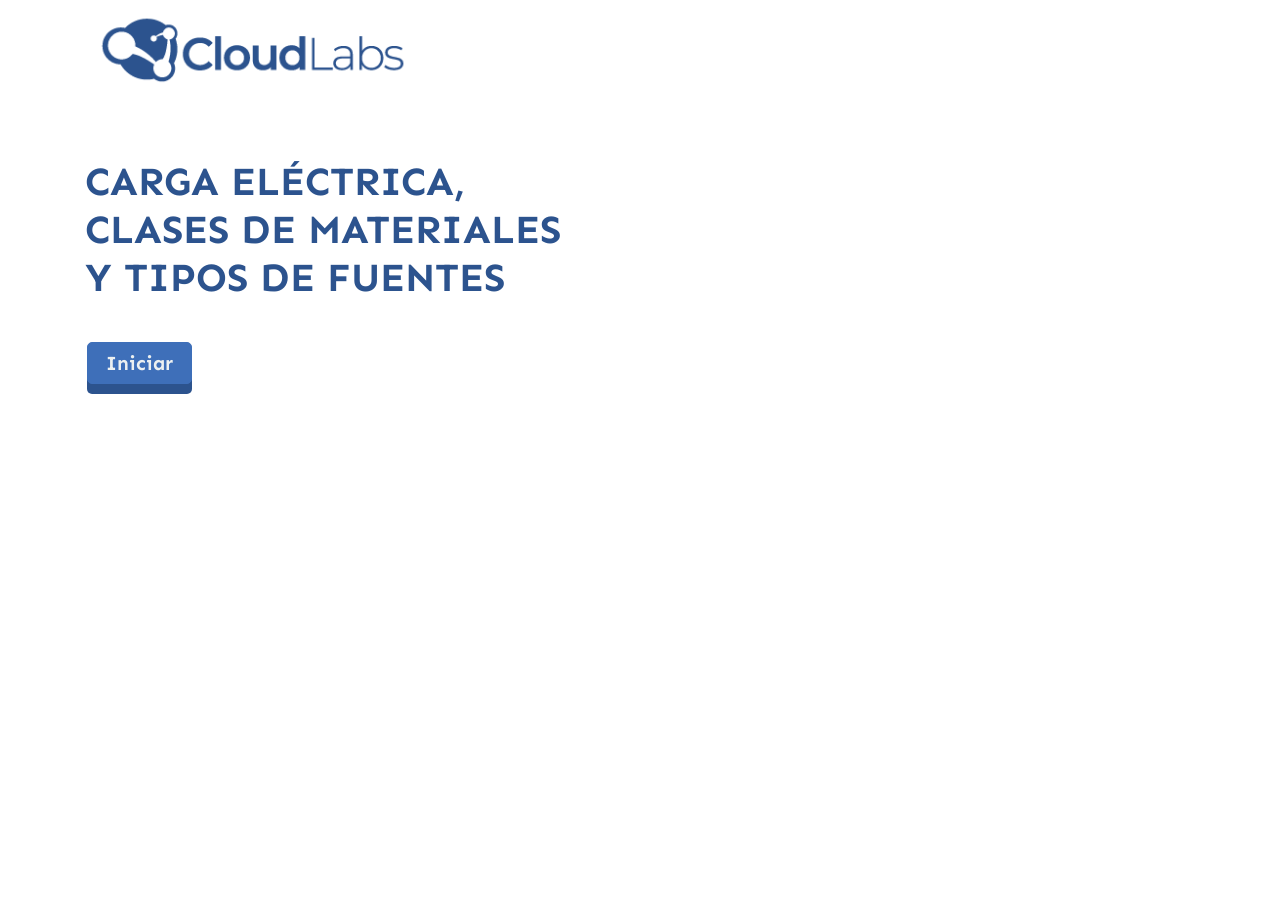
<file: index.html>
<!DOCTYPE html>
<html>

<head>
    <meta charset="utf-8">
    <meta name="viewport" content="width=device-width, initial-scale=1.0">
    <meta http-equiv="X-UA-Compatible" content="IE=edge">

    <title>UND Aprendizaje</title>

    <!-- Bootstrap CSS CDN -->
    <link rel="stylesheet" href="https://stackpath.bootstrapcdn.com/bootstrap/4.1.0/css/bootstrap.min.css" integrity="sha384-9gVQ4dYFwwWSjIDZnLEWnxCjeSWFphJiwGPXr1jddIhOegiu1FwO5qRGvFXOdJZ4" crossorigin="anonymous">
    <!-- Our Custom CSS -->
    <link rel="stylesheet" href="style3.css">
    <!-- Scrollbar Custom CSS -->
</head>

<body>
    <div class="container">
        <div class="row">
            <div class="col-md-12">
                <img src="assets/img/LogoCloudLabs.png" class="logo_portada">
            </div>
        </div>
        <div class="row">
            <div class="col-md-8">
                <h1 class="titulo_portada">CARGA ELÉCTRICA,<br> CLASES DE MATERIALES<br> Y TIPOS DE FUENTES</h1>
                <a href="contenido.html" class="button-3d-azul button-portada"> Iniciar</a>
            </div>
        </div>
    </div>
</body>
</html>
</file>
<file: style3.css>
/*
    DEMO STYLE
*/

@import "https://fonts.googleapis.com/css2?family=Sen:wght@400;700;800&display=swap";
body {
    font-family: 'Sen', sans-serif;
    background: #fff;
    margin: 0;
    height: 100%;
    overflow: hidden;
}

.p_black2{
    color: white;
}

.tamanoPequenoImagen{
    width: 5rem;
}

@font-face {
  font-family: 'Digital';
  src: url('assets/fonts/DS-DIGI.ttf') format('truetype');; /* IE9 Compat Modes */
}

@font-face {
  font-family: 'Stencil';
  src: url('assets/fonts/Stencil.ttf') format('truetype');; /* IE9 Compat Modes */
}

p {
    font-family: 'Sen', sans-serif;
    font-size: 16px;
    font-weight: 300;
    line-height: 18px;
    color: #2c538e;
    margin-bottom: 10px;
}

.negrilla {
    font-weight: 700!important;
}

h3{
    font-size: 20px;

}

h5{
  color: #2c538e;
}

a,
a:hover,
a:focus {
    text-decoration: none;
    transition: all 0.3s;
}

strong, b {
    font-weight: bold;
}

button:focus{
    outline: none !important;
}

.navbar {
    padding: 5px 10px;
    background: #fff;
    border: none;
    border-radius: 0;
    margin-bottom: 12px;
    box-shadow: 1px 1px 3px rgba(0, 0, 0, 0.1);
}

.navbar-btn {
    box-shadow: none;
    outline: none !important;
    border: none;
}

.line {
    width: 100%;
    height: 1px;
    border-bottom: 1px dashed #ddd;
    margin: 40px 0;
}

#smartwizard2 .tab-content{
    overflow: visible;
}

.modal-content {
    border-radius: 1.7rem;
}

.mod-close {
    color: gray;
}

.btn-generador {
    border-color: #17a2b8 !important;
    background-color: #17a2b8 !important;
    width: 100% !important;
}

.btn-generador:hover {
    background-color: #ffc107 !important;
    border-color: #ffc107 !important;
    color: black !important;
}

.btn-purple {
    border-color: #6610f2 !important;
    background-color: #6610f2 !important;
    font-weight: bold;
}

.btn-purple:hover {
    border-color: #b48ef1 !important;
    background-color: #b48ef1 !important;
    color: white;
}

.btn-primary2 {
    color: #fff;
    background-color: #2c538e;
    border-color: #2c538e
}

.btn-primary2:hover {
    color: #fff;
    background-color: #b9d5ff;
    border-color: #b9d5ff
}

.btn-primary2.focus,
.btn-primary2:focus {
    box-shadow: 0 0 0 .2rem rgba(0, 123, 255, .5)
}

/* ---------------------------------------------------
    SIDEBAR STYLE
----------------------------------------------------- */

#sidebar {
    width: 250px;
    position: fixed;
    top: 0;
    left: -250px;
    height: 100vh;
    z-index: 999;
    background: #2C538E;
    color: #fff;
    transition: all 0.3s;
    overflow-y: scroll;
    box-shadow: 3px 3px 3px rgba(0, 0, 0, 0.2);
}

#sidebar.active {
    left: 0;
}

#dismiss {
    width: 35px;
    height: 35px;
    line-height: 35px;
    text-align: center;
    background: #2C538E;
    position: absolute;
    top: 0px;
    right: 0px;
    cursor: pointer;
    -webkit-transition: all 0.3s;
    -o-transition: all 0.3s;
    transition: all 0.3s;
}

#dismiss:hover {
    background: #fff;
    color: #7386D5;
}

.overlay {
    display: none;
    position: fixed;
    width: 100vw;
    height: 100vh;
    background: rgba(0, 0, 0, 0.7);
    z-index: 998;
    opacity: 0;
    transition: all 0.5s ease-in-out;
}
.overlay.active {
    display: block;
    opacity: 1;
}

#sidebar .sidebar-header {
    padding: 20px;
    background: #2C538E;
}

.sidebar-header img{
    margin-top: 20px;
}

#sidebar ul.components {
    padding: 20px 0;
    border-bottom: 1px solid #47748b;
}

#sidebar ul p {
    color: #fff;
    padding: 10px;
}

#sidebar ul li a {
    padding: 10px;
    font-size: 14px;
    display: block;
}

#sidebar ul li a:hover {
    color: #7386D5;
    background: #fff;
}

#sidebar ul li.active>a,
a[aria-expanded="true"] {
    color: #fff;
}

a[data-toggle="collapse"] {
    position: relative;
}
/*
.dropdown-toggle::after {
    display: block;
    position: absolute;
    top: 50%;
    right: 20px;
    transform: translateY(-50%);
}*/
/*
ul ul a {
    font-size: 0.9em !important;
    padding-left: 30px !important;
    background: #2da6ba;
}*/

ul.CTAs {
    padding: 20px;
}

ul.CTAs a {
    text-align: center;
    font-size: 0.9em !important;
    display: block;
    border-radius: 5px;
    margin-bottom: 5px;
}

a.download {
    background: #fff;
    color: #7386D5;
}

a.article,
a.article:hover {
    background: #6d7fcc !important;
    color: #fff !important;
}

.icons-menu{
    background: #f8f9fa;
    padding: 5px;
    border-radius: 35px;
}
.icons-menu span{
    font-size: 30px;
    color: #fff;
}

.footer-bottom{
    background: #fff;
    border: none;
    border-radius: 0;
    position: fixed;
    width: 97%;
    margin: 20px 20px 5px 20px;
    bottom: 0;
    -webkit-box-shadow: 0px 0px 15px 0px rgba(0, 0, 0, 0.2);
    box-shadow: 0px 0px 15px 0px rgba(0, 0, 0, 0.2);

}
.footer-content{
    margin: 10px;
}

.sw .toolbar{
    padding: 0 !important;
}
#smartwizard .barra-progreso{
    display: none;
}

.btn-cloud {
    color: #2c538e;
    background-color: #fff;
    border-color: #fff;
}
.controls-slide span{
    font-size: 25px;
}

.logo_cl{
   width: 20%;
}
/* ---------------------------------------------------
    CONTENT STYLE
----------------------------------------------------- */

#content {
    width: 100%;
    padding: 5px 20px;
    min-height: 100vh;
    transition: all 0.3s;
    position: absolute;
    top: 0;
    right: 0;
}

.imagen100{
    width: 100%;
}

.tituloReconocimiento{
    font-size: 1.2rem;
    font-weight: bold;
    color: black;
}

.imagenprofe{
    width: 70%;
    height: 90%;
}

.titulo-unidad{
    text-align: center;
    background: #2c538e;
    color: #fff;
    padding: 12px;
    border-radius: 30px;
    margin: 14px;
}

.titulo_amarillo{
    text-align: justify;
    background: #ffc107;
    color: #2c538e;
    padding: 12px;
    border-radius: 15px;
    margin: 14px;
}

.titulo_amarillo_hover{
    text-align: justify;
    background: #ffc107;
    color: #2c538e;
    padding: 12px;
    border-radius: 15px;
    margin: 14px;
}

.titulo_amarillo_hover:hover {
    text-align: justify;
    background: #ffc107;
    color: white;
    padding: 12px;
    border-radius: 15px;
    margin: 14px;
    cursor: pointer;
}

.titulo_azul{
    text-align: justify;
    background: #2c538e;
    color: #fff;
    padding: 12px;
    border-radius: 15px;
    margin: 14px;
}

.caja-color-y-claro{
    background-color: #ffeebc;
    border-radius: 30px;
    padding: 18px;
}

.caja-color-y{
    background-color: #ffc107;
    border-radius: 30px;
    padding: 18px;
}

.caja-color-blue-claro{
    background-color: #b9d5ff;
    border-radius: 30px;
    padding: 18px;
}

.caja-color-blue-oscuro{
    background-color: rgb(20 54 93);
    border-radius: 30px;
    padding: 18px;
}

.caja-color-blue-rey{
    background-color: #3f6fb7;
    border-radius: 30px;
    padding: 18px;
}

.caja-texto{
    border: 3px solid #2c538e;
    border-radius: 15px;
    padding: 15px 15px;
    margin: 10px 0px;
}
.caja-texto-y{
    border: 4px solid #ffc107;
    border-radius: 30px;
    padding: 20px;
    margin: 0px 0px;
}

.caja-texto-y::before{
    border: 4px solid navy;    
}

.caja-texto-n{
    border: 4px solid #ff5200;
    border-radius: 30px;
    padding: 18px;
}
.caja-texto-b{
    background: #2c538e;
    border-radius: 10px;
    margin: 14px;
    padding: 8px 20px;
    color: #fff;
}

.caja-texto-borde-b{
    border: 4px solid #2c538e !important;
    border-radius: 10px;
    padding: 10px;
}

.doble-borde-y{
    border: 4px solid #ffc107;
    border-radius: 30px;
    padding: 30px 40px;
    border-style: dashed;
}

.doble-borde-y:before{
    content: "";
    display: block;
    position: absolute;
    top: 20px;
    bottom: 20px;
    left: 30px;
    right: 30px;
    border: solid 4px #ffc107;
    border-radius: 30px;
}

.doble-borde-b{
    border: 4px solid #2c538e;
    border-radius: 30px;
    padding: 30px 40px;
    border-style: dashed;
}

.doble-borde-b:before{
    content: "";
    display: block;
    position: absolute;
    top: 20px;
    bottom: 20px;
    left: 30px;
    right: 30px;
    border: solid 4px #2c538e;
    border-radius: 30px;
}

.caja-texto-b p{
    color: #fff;
}

.caja-texto-n span{
    color: #ff5200;
}

.p_naranja{
  color: #ff5200;
}

.nav-pills .nav-link.active, .nav-pills .show>.nav-link {
    color: #fff;
    background-color: #2c538e;
}
.nav-pills .nav-link{
    color: #2c538e;
    background-color: #ffc107;
    margin-right: 14px;
}

.link-image{
    border: 1px solid #2c538e;
    padding: 8px;
    margin: 8px;
    border-radius: 10px;
}
.link-image2{
    background:  #2c538e;
    padding: 8px;
    margin: 8px;
    border-radius: 10px;
    color: #fff !important;
}

.link-image img{
    width: 80px; 
}
.link-image2 img{
    width: 80px; 
}
.link-image .img-show {
    display: none;
}
.link-image:hover .img-show {
    display: inline;
}
.link-image:hover .img-none {
    display: none;
}

.link-image2:hover{
    color: #fff !important;
}

.nav-pills .link-image.active, .nav-pills .show>.link-image {
    color: #fff;
    background-color: #2c538e;
}
.nav-pills .link-image.active, .nav-pills .show>.img-none {
    display: none;
}
.nav-pills .link-image.active, .nav-pills .show>.img-show {
    display: inline;
}

.space25{
    margin-top: 25px;
}

.tituloh4{
    background: #2c538e;
    width: fit-content;
    padding: 8px 45px;
    color: #fff;
    border-radius: 10px;
}

.etiqueta{
    background: hsl(49, 84%, 78%);
    width: fit-content;
    padding: 8px 45px;
    color: black;
    border-radius: 10px;
    margin-top: auto;
}
.tituloh4_center{
    background: #2c538e;
    width: fit-content;
    padding:5px;
    color: #fff;
    border-radius: 10px;
    margin-left: auto;
    margin-right: auto;
}

.dialogo-style{
    position: relative;
    padding: 8px;
    margin: 1em 0 2em;
    border: 5px solid #ffc107;
    color: #333;
    -webkit-border-radius: 10px;
    -moz-border-radius: 10px;
    border-radius: 10px;
    background: #ffd75d;
}

.dialogo-style-right {
    position: relative;
    padding: 8px;
    margin: 1em 0 2em;
    border: 5px solid #2c538e;
    color: #fff;
    -webkit-border-radius: 10px;
    -moz-border-radius: 10px;
    border-radius: 10px;
    background: #3e6fb9;
}

.dialogo-style:before {
    content: "";
    position: absolute;
    bottom: -20px;
    left: 40px;
    border-width: 20px 20px 0;
    border-style: solid;
    border-color: #ffc107 transparent;
    display: block;
    width: 0;
}

.dialogo-style:after {
    content: "";
    position: absolute;
    bottom: -13px;
    left: 47px;
    border-width: 13px 13px 0;
    border-style: solid;
    border-color: #ffd75d transparent;
    display: block;
    width: 0;
}

.dialogo-style-right:before {
    content: "";
    position: absolute;
    bottom: -20px;
    right: 40px;
    border-width: 20px 20px 0;
    border-style: solid;
    border-color: #2c538e transparent;
    display: block;
    width: 0;
}

.dialogo-style-right:after {
    content: "";
    position: absolute;
    bottom: -13px;
    right: 47px;
    border-width: 13px 13px 0;
    border-style: solid;
    border-color: #3e6fb9 transparent;
    display: block;
    width: 0;
}

.display-none{
    display: none;
}


@media only screen and (max-width: 500px) and (min-width: 341px) {  
    .mobileDontShow {
        display: none !important;
    }

    .img20, .img30, .img40, .img50, .img60, .img70, .img80, .img90{
        width: 100% !important;
    }

    #unidad2_2-5 .row{
        display: none !important;
    }

    #unidad2_2-5 #mensajeSopaLetras {
        display: block !important;
    }

    .doble-borde-b, .doble-borde-y{
        height: auto !important;
    }
    .btn{
        white-space: inherit;
    }

    .divcontenido{
        height: auto !important;
        min-height: auto !important;
    }


    .control-direccion{
        position: initial !important;
        right: 30px;
        bottom: auto !important;
    } 

    .altosFijos{
        height: auto !important;
        padding-bottom: 50px !important;
    }
}

.display-none{
    display: none;
}

.imagen-doble-borde{
    position: absolute; 
    bottom: -45px; 
}

.control-direccion-doble-borde{
    position: absolute;
    bottom: 30px;
    right: 30px;
}    
#tiempoSL {
    font-size: 16px;
    background-color: #999;
    color: #fff;
    text-align: center;
    padding: 4px;
    margin: 0px 0px 6px 0px;
}

/*menu footer */

.imagen-doble-borde{
    position: absolute; 
    bottom: -45px; 
}

.control-direccion-doble-borde{
    position: absolute;
    bottom: 30px;
    right: 30px;
}    


/*menu footer */


#colorNav > ul{
    width: 450px; /* Increase when adding more menu items */
    margin:0 auto;
}

#colorNav > ul > li{ /* will style only the top level li */
    list-style: none;
    /*box-shadow: 0 0 10px rgba(100, 100, 100, 0.2) inset,1px 1px 1px #CCC;*/
    display: inline-block;
    line-height: 1;
    margin: 1px;
    border-radius: 3px;
    position:relative;
}

#colorNav > ul > li > a{
    color:inherit;
    text-decoration:none !important;
    font-size:24px;
}

#colorNav > ul > li > a > img{
    width: 65px;
}

#colorNav li ul{
    position:absolute;
    list-style:none;
    text-align:center;
    width: 240px;
    left: 30%;
    margin-left: -124px;
    bottom: 43px;
    font-size: 12px; 
    /* This is important for the show/hide CSS animation */
    max-height:0px;
    overflow:hidden;
    z-index: 1200;
    
    -webkit-transition:max-height 0.4s linear;
    -moz-transition:max-height 0.4s linear;
    transition:max-height 0.4s linear;
}

#colorNav li ul li{
    background-color:#313131;
}

#colorNav li ul li a{
    padding:12px;
    color:#fff !important;
    text-decoration:none !important;
    display:block;
}

#colorNav li ul li:nth-child(odd){ /* zebra stripes */
    background-color:#363636;
}

#colorNav li ul li:hover{
    background-color:#444;
}

#colorNav li ul li:first-child{
    border-radius:3px 3px 0 0;
    margin-top:25px;
    position:relative;
}
#colorNav li ul li:last-child{
    margin-bottom:10px;
    position:relative;
}

#colorNav li ul li:last-child:before{ /* the pointer tip */
    content:'';
    position:absolute;
    width:1px;
    height:1px;
    border:5px solid transparent;
    border-top-color:#313131;
    left:50%;
    bottom:-10px;
    margin-left:-5px;
}

#colorNav li ul li:last-child{
    border-bottom-left-radius:3px;
    border-bottom-right-radius:3px;
}


/* This will trigger the CSS */
/* transition animation on hover */

#colorNav li:hover ul{
    max-height: fit-content;
}

/* This will trigger the CSS */
/* transition animation on hover */

#colorNav li:hover ul{
    max-height: fit-content;
}

.justificado {
    text-align: justify;
    vertical-align:justify;
}

.p_black {
    color: black !important;
}
.p_white {
    color: white !important;
}
.p_blue {
    color: #2c538e !important;
}
.p_blueClaro {
    color: #0981f1 !important;

}
.p_padding2 {
    padding-left: 2%;
    padding-right: 2%;
}

.p_padding5 {
    padding-left: 5%;
    padding-right: 5%;
}

.p_padding10 {
    padding-left: 10%;
    padding-right: 10%;
}

.p_margin2 {
    margin-left: 2%;
    margin-right: 2%;
}

.p_margin5 {
    margin-left: 5%;
    margin-right: 5%;
}

.p_margin10 {
    margin-left: 10%;
    margin-right: 10%;
}
ul.lineas {
    word-break: break-all;
}
.lineas {
    word-break: break-all;
}


/*----------------------------
    Color Themes
-----------------------------*/


#colorNav li.green{
    /* This is the color of the menu item */
    background-color:#00c08b;
    
    /* This is the color of the icon */
    color:#127a5d;
}

#colorNav li.red{       background-color:#ea5080;color:#aa2a52;}
#colorNav li.blue{      background-color: #3e6fb9;color: #1a3255;}
#colorNav li.yellow{    background-color:#94918b;color:#ab8426;}
#colorNav li.purple{    background-color:#df6dc2;color:#9f3c85;}



.linea-titulo p{
    color: #000;
}


.linea-titulo img{
    margin: -60px 0px 0px -10px;
}

#circuito-electronico7{
    background-image: url(assets/img/circuito-mapeado.png);
    background-size: contain;
    margin-right: auto;
    margin-left: auto;
    display: block;
}

.img340{
    width: 340px;
}

.p20{
    font-size: 20px;
}

.divrowbombillo{
    background: #3e6fb9;
    border-radius: 20px;
    margin: 10px;
}

.divrowbombillo p{
    color: #fff;
    font-size: 13px;
}

.divrowbombillo img{
    background: #fafafa;
    border-radius: 50%;
    padding: 27px;
    width: 70%;
}

#plano-electronico16{
    background-image: url(assets/img/circuitos-mapa.png);
    background-size: contain;
    margin-right: auto;
    margin-left: auto;
    display: block;
}

.canvas-container{
    display: block;
    margin-left: auto;
    margin-right: auto;
}

.size14{
    font-size: 14px;
}

.borde_yell{
    border-right: 2px solid #ffc107;
}




/*tabs personalizados*/

.tablinks.active:focus{
    outline: none;
}

#wrapper {
   display: flex;
   justify-content: center;
   align-items: center;
   width: 100%;
   margin-top: 10px;
}
.transparente{
    background-color: transparent;
}
.blanco{
    background-color: #fff;
}

/* Tabs menu */

.tabs {
   margin: 0;
   display: flex;
   justify-content: space-between;
   align-items: center;
   height: 50px;
   border-radius: 2px 2px 0px 0px;

   @media screen and (max-width: 512px) {
      height: 40px;
   }
}

/* Tab Links */

.tablinks {
   background: transparent;
   background-image: linear-gradient(90deg, transparent 70%, rgba(255, 255, 255, 0.2) 100%);
   border: none;
   outline: none;
   cursor: pointer;
   width: 33.3%; /*change depending on the number of tabs*/
   height: 50px;
   position: relative;
   display: flex;
   justify-content: center;
   align-items: center;
   font-size: 16px;
   overflow: hidden;
   transition: 0.3s ease;

   @media screen and (max-width: 512px) {
      height: 40px;
      font-size: 12px;
   }
}

.tablinks:before /* Gradient */ {
   background-image: linear-gradient(135deg, #007bff 0%, #2c538e 100%);
   content: "";
   width: 100%;
   height: 0px;
   position: absolute;
   top: 0;
   left: 0;
   transition: 0.3s ease-in-out;
   z-index: 2;
}


/*tab buttons hover*/

.tablinks:hover::before {
   height: 100%;
   z-index: 2;
   bottom: 0;
   
   @media screen and (max-width: 512px) {
      height: 0;
   }
}


/* Tab active */

.tablinks.active {
   background-color: white;
   z-index: 0;
   border-right: 0px;
   border-left: 0px;
   height: 90px;
   bottom: 0px;
   overflow: hidden;
   
   @media screen and (max-width: 512px) {
      height: 60px;
   }
}

.tablinks.active:before /* Gradient */ {
   content: "";
   width: 100%;
   height: 5px;
   top: 0;
   left: 0;
}

/* Tabs text */

.tablinks.active p,
.tablinks.active:hover p {
   opacity: 1;
   background: -webkit-linear-gradient(135deg, #007bff 0%, #2c538e 100%);
   -webkit-background-clip: text;
   -webkit-text-fill-color: transparent;
}

.tablinks p {
   opacity: 0.6;
   display: flex;
   align-items: center;
   justify-content: center;
   z-index: 2;
   transition: 0.5s ease;
   padding: 0;
   margin: 0;
   color: #686868;
   backface-visibility: hidden;
   font-weight: 400;
}

.tablinks:hover p {
   color: white;
   opacity: 1;
   
   @media screen and (max-width: 512px) {
      color: #686868;
      opacity: 0.6;
   }
}


/* Tabs text bigger */

.tablinks p:before {
   content: attr(data-title);
   position: absolute;
   height: auto;
   width: auto;
   color: white;
   display: flex;
   align-items: center;
   justify-content: center;
   opacity: 0.1;
   font-size: 40px;
   transition: 1s ease-out;
   z-index: -1;
   font-weight: 600;
   top: 110%;
   
   @media screen and (max-width: 512px) {
      display: none;
   }
}

.tablinks:hover p:before {
   opacity: 0.1;
   font-size: 40px;
   top: -80%;
}

.content{
    width: 100%;
}


/* tab content */

.wrapper_tabcontent {
   background-color: white;
   margin-top: 0px;
   z-index: -3;
   position: relative;
   opacity: 1;
   padding: 40px 60px;
   overflow: hidden;
   transition: all 1s ease;
   top: 0;
}

.tabcontent {
   display: none;
   min-height: 180px;
   
}

@keyframes tabEffect {
   from {
      top: -40px;
   }
   to {
      top: 0px;
   }
}

.tabcontent.active {

   transition: all 1s ease;
   display: block;
}

/* Tab content line */
.wrapper_tabcontent:after {
   content: "";
   height: 5px;
   width: 100%;
   position: absolute;
   background-image: linear-gradient(135deg, #667eea 0%, #764ba2 100%);
   left: 0;
   bottom: 0;
   z-index: -2;
   transition: all 1s ease;
}

/* Title */
.tabcontent h3 {
   font-size: 40px;
   top: 75px;
   transform: rotate(90deg);
   position: absolute;
   left: -90px;
   opacity: 0.1;
   width: 200px;
   height: 60px;
   background: -webkit-linear-gradient(135deg, #667eea 0%, #764ba2 100%);
   -webkit-background-clip: text;
   -webkit-text-fill-color: transparent;
   padding: 0;
   animation: city 1s ease;

   @media screen and (max-width: 512px) {
      top: 65px;
   }
}

@keyframes city {
   from {
      left: -150px;
   }
   to {
      left: -90px;
   }
}

/* Text*/
.tabcontent p {
   color: #686868;
   margin: 0;
   padding: 0;
   line-height: 28px;
   font-weight: 100;
   transition: all 1s ease;
   animation: fadeEffect 0.6s ease;
   width: 100%;
   font-size: 16px;

   @media screen and (max-width: 512px) {
      font-size: 14px;
      line-height: 26px;
   }
}

@keyframes fadeEffect {
   from {
      opacity: 0;
      margin-left: 30px;
   }
   to {
      opacity: 1;
      margin-left: 0;
   }
}

.prevIconCarousel{
    background-color: #2c538e !important;
    border-radius: 30px !important;
    color: white !important;
    width: 40px !important;
    height: 40px !important;
    margin-left: -16px !important;
}


.nextIconCarousel{
    background-color: #2c538e !important;
    border-radius: 30px !important;
    color: white !important;
    width: 40px !important;
    height: 40px !important;
    margin-right: -16px !important;
}
.controlsCarousel{
    bottom: 50px !important;
    position: initial !important;
}

.controls-slide span{
    font-size: 25px;
}
.control-direccion-doble-borde{
    position: absolute;
    right: 30px;
    bottom: auto !important;
}    
.control-direccion{
    position: initial !important;
    right: 30px;
    bottom: auto !important;
} 

.carrusel-flip{  
    width: 400px;
    margin: auto;
    position: relative;
    padding: 20px;
    box-sizing: border-box;
    color: #FFF;
    background: #FFF;
    background-clip: padding-box;
    border: solid 8px transparent;
    border-radius: 1em;
    background-position: center;
    background-size: auto;
}
.carrusel-flip h5{
    color: #000;
    text-align: center;
    font-weight: bold;
}

.carrusel-flip:before{
    content: '';
    position: absolute;
    top: 0;
    right: 0;
    bottom: 0;
    left: 0;
    z-index: -1;
    margin: -8px;
    border-radius: inherit;
    background: linear-gradient(to right, #3acfd5, #3a4ed5);
}

.carousel-control-next, .carousel-control-prev {   
    width: 5%;   
}

.carousel-control-next-icon2, .carousel-control-prev-icon2 {
    display: inline-block;
    width: 30px;
    height: 30px;   
    background-size: 100% 100%;
    background-image:url(assets/img_3/triangulo.png);
}

.carousel-control-next-icon2{    
    background-image:url(assets/img_3/next2.png);
}
.carousel-control-prev-icon2{    
    background-image:url(assets/img_3/prev2.png);
}
.quiz-container{
    height: 500px;
    margin: 0 !important;
    padding: 0 !important;
}

.imagenquiz{
    width: 150px;
    margin: auto auto;
    display: block;
}


.answers a {
    background: #dee2e6 !important;
    margin-bottom: 2px !important;
    padding: 3px 12px !important;
}

.answers a.correct {
    background: #090 !important;
}
.answers a.incorrect {
    background: #c00 !important;
}

#quiz-controls{
    background: #3e6fb9 !important;
}

#quiz-controls p{
    color: #fff;
}


.quiz-results-state #quiz-buttons a {
    margin:20px;
}

.wheeldiv{
    background: #3e6fb9;
    color: #fff;
    width: 200px;
    padding: 50px 26px;
    border-radius: 100px;
    height: 200px;
    margin: auto auto;
    margin-top: -100px;
    text-align: center;
}
.wheeldiv p{
    color: #fff;
}
.wheeldiv span{
    font-size: 3em;
    margin-bottom: 5px;
}

.sw-theme-arrows>.nav .nav-link {
    padding-left: 0px !important;
}

.textsl25{
    font-size: 18px;
    font-stretch: 20px;
    line-height: 25px;
}

.textsl25 span{
    font-size: 30px;
    font-weight: bold;
}

.img20{
    width: 20%;
    margin: auto auto;
    display: block;
}
.img30{
    width: 30%;
}
.img40{
    width: 40%;
    margin: auto auto;
    display: block;
}
.img50{
    width: 50%;
    margin: auto auto;
    display: block;
}
.img60{
    width: 60%;
    margin: auto auto;
    display: block;
}
.img70{
    width: 70%;
    margin: auto auto;
    display: block;
}
.img80{
    width: 80%;
    margin: auto auto;
    display: block;
}
.img90{
    width: 90%;
    margin: auto auto;
    display: block;
}

/*ahorcado*/

#image7, #image6,#image5, #image4, #image3,
#image2, #image1, #image0 {
    opacity: 0;
    transition: opacity .3s ease;
}

picture {
    position: relative;
}

picture img {
    position: absolute;
    top: 14px;
    right: -284px;
    width: 300px;
    height: 321px;
}

.fade-in-juego{
  opacity: 1 !important;
}
.letra{
    margin: 2px;
    width: 50px;
    font-family: 'Digital';
    font-size: 24px;
}

#acierto {
    text-align: center;
   min-height: 24px;
   transform: scale(0);
}
.acierto {
  animation: zoomInOut 1s ease;
}
.rojo {
  color: red;
}
.verde {
  color: green;
}

.zoom-in {
  transform: scale(1) !important;
}

@keyframes zoomInOut {
  0% { transform: scale(0); }
  50% { transform: scale(1); }
  70% { transform: scale(1); }
  100% { transform: scale(0); }
}

.pregunta-ah{
    background: #2c538e;
    color: #fff;
    padding: 5px;
    border-radius: 20px;
    font-size: 13px;
}

.encuadre {
    border: 2px dashed #5cb85c;
    padding: 3px 2px 2px 6px;
}

#msg-final {
  text-align: center;
  color: #ccc;
  transition: all .5s ease;
  transform: scale(0);
  min-height: 50px;
  margin-bottom: 0;
}

.respuesta-div{
    margin: 10px 0px;
    padding: 12px 20px;
    background: #ffc107;
    border-radius: 20px;
}

.respuesta-div span{
    font-weight: 900;
    font-size: 18px;
}
/*boton 3d*/

.button-tab {
  position:relative;
  display:inline-block;
  color: black;
  text-decoration:none;
  border-radius:5px;
  border:solid 1px #807b73;
  background:#ffc107;
  text-align:center;
  padding:5px 18px 5px;
  margin: 10px 2px;
}

.button-tab:hover{
    color:#ecf0f1;
    cursor: pointer;
}

.button-tab:active{
    position:relative;
    background-color: #2C538E;
    color:#ecf0f1;
    top:4px;
}


/*boton 3d*/

.button-3d {
  position:relative;
  display:inline-block;
  color:#ecf0f1;
  text-decoration:none;
  border-radius:5px;
  border:solid 1px #f39c12;
  background:#e67e22;
  text-align:center;
  padding:5px 18px 5px;
  margin: 10px 2px;
  
  -webkit-transition: all 0.1s;
    -moz-transition: all 0.1s;
    transition: all 0.1s;
    
  -webkit-box-shadow: 0px 6px 0px #d35400;
  -moz-box-shadow: 0px 6px 0px #d35400;
  box-shadow: 0px 10px 0px #d35400;
}

.button-3d:hover{
    color:#ecf0f1;
    cursor: pointer;
}

.button-3d:active{
    -webkit-box-shadow: 0px 2px 0px #d35400;
    -moz-box-shadow: 0px 2px 0px #d35400;
    box-shadow: 0px 2px 0px #d35400;
    position:relative;
    top:4px;
}

.button-3d-azul {
  position:relative;
  display:inline-block;
  color:#ecf0f1;
  text-decoration:none;
  border-radius:5px;
  border:solid 1px #3e6fb9;
  background:#3e6fb9;
  text-align:center;
  padding:5px 18px 5px;
  margin: 10px 2px;
  
  -webkit-transition: all 0.1s;
    -moz-transition: all 0.1s;
    transition: all 0.1s;
    
  -webkit-box-shadow: 0px 10px 0px #2c538e;
  -moz-box-shadow: 0px 10px 0px #2c538e;
  box-shadow: 0px 10px 0px #2c538e;
}

.button-3d-azul:hover{
    color:#ecf0f1;
    cursor: pointer;
}

.button-3d-azul:active{
    -webkit-box-shadow: 0px 2px 0px #2c538e;
    -moz-box-shadow: 0px 2px 0px #2c538e;
    box-shadow: 0px 2px 0px #2c538e;
    position:relative;
    top:4px;
}

.div28 span{
    font-weight: 900;
    font-size: 60px;
    color:#fff;
}

.div28 p{
    color: #000;
    font-weight: 700;
}

.yellow1{
    background: #ffdd78;
}
.yellow2{
    background: #f1c645;    
}
.yellow3{
    background: #ffbf00;
    height: 10px;    
}

.tarjeta{
    height: auto;
    margin: auto;
    position: relative;
    padding: 20px;
    box-sizing: border-box;
    color: #FFF;
    background: #2e4465;
    background-clip: padding-box;
    border: solid 8px transparent;
    border-radius: 1em;
    background-image: url(assets/img/circuitos-mapa.png);
    background-position: center;
    background-size: auto;
}

.tarjeta:before{
    content: '';
    position: absolute;
    top: 0;
    right: 0;
    bottom: 0;
    left: 0;
    z-index: -1;
    margin: -8px;
    border-radius: inherit;
    background: linear-gradient(to right, #3acfd5, #3a4ed5);
}

.tarjeta img{
    width: 10%;
}
.tarjeta h5{
    text-align: center;
}

.img50{
   width: 50%;
   margin: auto auto; 
   display: block;
}

.mod-close{
    text-align: end;
}

.div-azul{
    background: #2c538e;
    color: #fff;
    padding: 25px;
    border-radius: 20px;
}

.div-azul p{
    color: #fff;
}

.botonera{
  padding-bottom: 100px;
}

.botonera a{
    width: 30%;
}

.pasos-normas{
    padding: 40px;
}

.divsuelo-right{
    border-left: 4px solid #ff5200;
    border-top: 4px solid #ff5200;
    padding: 30px;
    border-top-left-radius: 20px;
}

.divsuelo-left{
    border-bottom: 4px solid #ff5c0e;
    padding-bottom: 20px;
}

.content-circle{
    display: inline-block;
    width: 150px;
    height: auto;
    text-align: center;
    margin-right: 10px;
    vertical-align: top;
}

.circle-div{
    width: 150px;
    height: 150px;
    background: #ffc107;
    border-radius: 100px; 
    text-align: center;
    padding-top: 20px;   
}

.circle-div img{
    width: 70%;
}

.circle-div:hover{
    cursor: pointer;
}

.content-circle p{
    margin-top: 10px;
    color: #000;
    font-weight: 600; 
}

.tarjeta-wrap{
  margin: 10px;
  -webkit-perspective: 800;
  perspective: 800;
}

.tarjeta-slip{
  width: 350px;
  height: 300px;
  margin: auto auto;
  position: relative;
  border-radius: 20px;
  -webkit-transform-style: preserve-3d;
  transform-style: preserve-3d;
  -webkit-transition: .7s ease;
  transition: .7s ease;
  -webkit-box-shadow: 0px 10px 15px -5px rgba(0,0,0,0.65);
  box-shadow: 0px 10px 15px -5px rgba(0,0,0,0.65);

}

.adelante, .atras{
  width: 100%;
  height: 100%;
  position: absolute;
  top: 0;
  left: 0;
  -webkit-backface-visibility: hidden;
  backface-visibility: hidden;
  border-radius: 20px;
}

.adelante{
  width: 100%;
  text-align: center;
  padding: 30px;
}

.adelante p{
    color: #fff;
}
.atras p{
    color: #fff;
}

.atras{
  -webkit-transform: rotateY(180deg);
  transform: rotateY(180deg);

  padding: 15px;
  display: -webkit-box;
  display: -webkit-flex;
  display: -ms-flexbox;
  display: flex;
  -webkit-box-pack: center;
  -ms-flex-pack: center;
  -webkit-box-align: center;
  -webkit-align-items: center;
  -ms-flex-align: center;
  align-items: center;
  color: #fff;
}

.tarjeta-wrap:hover .tarjeta-slip{
  -webkit-transform: rotateY(180deg);
  transform: rotateY(180deg);
}

.card1{
    background: #5481b1;
}

.card2{
    background: #5490d0;
}

.card3{
    background: #85bcf7;
}

.content-atras{
    border-left: 6px solid #2c538e;
    padding-left: 10px;
}

#show{
    display:none;
}

div#carouselchequeo{
  display:none;
  padding:10px;
  background-color:#ffffff;
  width:200px;
  cursor:pointer;
}

input#show:checked ~ div#carouselchequeo {
    display:block;
}
input#show:checked ~ input#flecha {
    position:absolute;
    background-color:#ffffff;
    content:url("assets/img_3/flecha2.png");
    width:400px;
}


/* Juego sopa de letras */
#puzzle-container {
    border: 1px solid black;
    padding: 20px;
    float: left;
    margin: 30px 20px;
}

#puzzle-container div {
    width: 100%;
    margin: 0 auto;
}
/* estilo para cada cuadrado del rompecabezas */

#puzzle-container .puzzleSquare {
    height: 30px;
    width: 30px;
    text-transform: uppercase;
    background-color: white;
    border: 0;
    font: 1em sans-serif;
}

#puzzle-container button::-moz-focus-inner {
    border: 0;
}
/* indica cuando se ha seleccionado un cuadrado */

#puzzle-container .selected {
    background-color: orange;
}
/* indica que el cuadrado es parte de una palabra que se ha encontrado */

#puzzle-container .found {
    background-color: blue;
    color: white;
}

#puzzle-container .solved {
    background-color: purple;
    color: white;
}
/* indica que se han encontrado todas las palabras */

#puzzle-container .complete {
    background-color: green;
}
/**
* Estilos para la lista de palabras
*/

#puzzle-words {
    padding-top: 20px;
    -moz-column-count: 2;
    -moz-column-gap: 20px;
    -webkit-column-count: 2;
    -webkit-column-gap: 20px;
    column-count: 2;
    column-gap: 20px;
    width: 300px;
}

#puzzle-words ul {
    list-style-type: none;
}

#puzzle-words li {
    padding: 3px 0;
    font: 1em sans-serif;
}
/*indica que la palabra ha sido encontrada */

#puzzle-words .wordFound {
    text-decoration: line-through;
    color: gray;
}
/**
*  Estilos para el botón
*/

#solve {
    margin: 0 30px;
}

/*
////////////////////////////////////////////////////////////////////////////////////
//////////////////////////// Juego emparejamiento
////////////////////////////////////////////////////////////////////////////////////
*/


/* Main content area */

#contentEmparejamiento, #contentEmparejamiento1{
  text-align: center;
  -moz-user-select: none;
  -webkit-user-select: none;
  user-select: none;
}

#cardPile, #cardPile1{
  padding: 20px;
  border: 2px solid #333;
  -moz-border-radius: 10px;
  -webkit-border-radius: 10px;
  border-radius: 10px;
  -moz-box-shadow: 0 0 .3em rgba(0, 0, 0, .8);
  -webkit-box-shadow: 0 0 .3em rgba(0, 0, 0, .8);
  box-shadow: 0 0 .3em rgba(0, 0, 0, .8);
}

#containerSlots, #containerSlots1{
  padding: 10px;
  border: 2px solid transparent;
  -moz-border-radius: 10px;
  -webkit-border-radius: 10px;
  border-radius: 10px;
  -moz-box-shadow: 0 0 .3em rgba(0, 0, 0, .8);
  -webkit-box-shadow: 0 0 .3em rgba(0, 0, 0, .8);
  box-shadow: 0 0 .3em rgba(0, 0, 0, .8);
}

#cardSlots div:first-child, #cardPile p:first-child, #cardSlots1 div:first-child, #cardPile1 p:first-child  {
  margin-left: 0;
}

#cardPile p, #cardPile1 p {
    border: 2px solid transparent;
}

#cardSlots div.hovered, #cardSlots1 div.hovered {
  background: #aaa;
}

#cardSlots p, #cardSlots1 p {
    border: 2px solid black;
    border-style: dashed;
    opacity: 0.5;
    margin-top: 15px;
}

#cardPile p.ui-draggable-dragging, #cardPile1 p.ui-draggable-dragging {
  -moz-box-shadow: 0 0 .5em rgba(0, 0, 0, .8);
  -webkit-box-shadow: 0 0 .5em rgba(0, 0, 0, .8);
  box-shadow: 0 0 .5em rgba(0, 0, 0, .8);
}

.dashed-box {
    border: 2px solid #ffc107;
    border-style: dashed;
    border-radius: 20px;
    color: #2c538e;
    padding: 10px;
}
.titulo_aprendizaje  {
    padding-top: 10px;
    border-bottom: 6px solid rgb(255, 193, 7);
}

.boton-juego{
    font-size: 13px;
    white-space: break-spaces;
    font-weight: 600;
}

.img20tab{
  width: 20%;
}

.tituloh5_center {
    background: #ffc107;
    width: fit-content;
    padding: 8px 5px;
    color: rgb(0, 0, 0);
    text-shadow:2px rgb(0, 0, 0);
    border-radius: 10px;
    box-shadow: 2px 2px 2px 1px rgba(0, 0, 0, 0.2);
    margin-left: auto;
    margin-right: auto;
}

.sm_picture.selected{
    background: #5cb85c !important;
}
.sm_picture_f.selected{
    background: #dc3545 !important;
}
.image_picker_selector img {
    width: 200px;
    margin-bottom: 10px;
}

.image_picker_selector .thumbnail {
    padding: 20px !important;
    width: 100%;
    height: 100%;
    border: 4px solid #ffc107 !important;
    border-radius: 20px;
}
.boton-dialogo{
   width: 130px;
}

.titulo_portada{
    color: #2c538e;
    font-size: 2.5rem;
    font-weight: bolder;
    margin-top: 70px;
    margin-bottom: 30px;
}

.logo_portada{
    width: 30%;
}

.button-portada{
    font-size: 20px;
    font-weight: 700;
}

.wd40px{
    width: 40px;
}

.controls{
    font-size: 40px;
    color: #2c538e;
    vertical-align: middle;
}
.glosario ul li a{
    font-family: 'Saira Stencil One', cursive;
    font-size: 2em;
    padding: 6px !important;
    color: #2c538e !important;
    background-color:#fff !important; 
}

.glosario ul li a.pws_tab_active{
    background-color:#ffc107 !important; 
}

.modal-lg2 {
    max-width: 80%;
}

.icons-menu img{
    width: 40px;
}
.icons-menu .dropdown-toggle::after{
    display: none;
}
.icons-menu .dropdown-toggle img{
    margin-top: 10px;
}

/*dialogos*/
.bocadilloVerde{
    position: relative;
    background: #ffb80c;
    color:#FFF; 
    font-weight: normal;
    font-size:14px;
    border-top-left-radius: 20px;
    border-bottom-left-radius: 20px;
    border-bottom-right-radius: 20px;
    padding: 10px;
    text-align: left;
    width: 80%;
    min-height: 60px;
    height: auto;
    margin-bottom:15px;
    word-wrap: break-word;
} 

.bocadilloVerde:after{
    left: 100%;
    top: 0%;
    border: solid transparent;
    content: " ";
    height: 0;
    width: 0;
    position: absolute;
    pointer-events: none;
    border-right: 10px solid transparent;
    border-top: 10px solid  #ffb80c;
    border-left: 10px solid #ffb80c;
    border-bottom: 10px solid transparent;
}
.mensajeAmarillo{
    position:relative;
    background: #ffb80c;
    color:#FFF; 
    font-weight: normal;
    font-size:70%;
    border-top-right-radius: 20px;
    border-bottom-left-radius: 20px;
    border-bottom-right-radius: 20px;
    padding: 10px;
    text-align: left;
    width: 80%;
    min-height: 60px;
    height: auto;
    margin-left: 15%;
    margin-bottom:15px;
    word-wrap: break-word;
} 
.mensajeAmarillo::after{
    right: 100%;
    top: 0%;
    border: solid transparent;
    content: " ";
    height: 0;
    width: 0;
    position: absolute;
    pointer-events: none;
    border-left: 10px solid transparent;
    border-top: 10px solid  #ffb80c;
    border-right: 10px solid #ffb80c;
    border-bottom: 10px solid transparent;
}

.bocadilloAzul{
    position: relative;
    background: #3f6fb7;
    color:#FFF;
    font-weight: normal;
    font-size:14px;
    border-top-right-radius: 20px;
    border-bottom-left-radius: 20px;
    border-bottom-right-radius: 20px;
    padding: 10px;
    text-align: left;
    width: 80%;
    min-height: 60px;
    height: auto;
    margin-left: 15%;
    margin-bottom:15px;
    word-wrap: break-word;
}

.bocadilloAzul:after{
    right: 100%;
    top: 0%;
    border: solid transparent;
    content: " ";
    height: 0;
    width: 0;
    position: absolute;
    pointer-events: none;
    border-left: 10px solid transparent;
    border-top: 10px solid  #3f6fb7;
    border-right: 10px solid #3f6fb7;
    border-bottom: 10px solid transparent;
}

.activeButton_blue{
    background-color: #3f6fb7 !important;
    color: white !important;
}

.activeButton_yellow{
    background-color: #ffc107 !important;
}

.notVisible{
    display: none;
}

.diapositivasFuentesCorriente{
    height: 280px;
}

.caja-texto-back-b2{
    border: 4px solid #2c538e;
    border-radius: 10px;
    padding: 2px 2px; 
    background: #2c538e;
    margin-bottom: 10px;
}

.caja-texto-back-b2 p{
    margin: 0px;
    color: #fff;
}

.actividadtruefalse label{
    display: block;
    overflow: hidden;
    cursor: pointer;
    padding: 10px;
    -webkit-border-radius: 15px;
    -moz-border-radius: 15px;
    border-radius: 15px;
}

.actividadtruefalse label > * {
    display: inline-block;
    vertical-align: middle;
}

.actividadtruefalse span{
    color: #fff;
}

.actividadtruefalse img{
    width: 30px;
}

.actividadtruefalse label:hover {
    background: rgba(255,255,255,0.1);
}

.active_actividad img{
    width: 65px !important;
}

.active_actividad{
    border-bottom: #ffc52b 4px solid;
    border-right: #ffc52b 4px solid;
    padding: 2px;
    border-top-right-radius: 15px !important;
    border-bottom-left-radius: 15px !important;
    border-bottom-right-radius: 30px !important;
}

.divcontenido {
    margin-bottom: 100px;
    overflow-y: auto !important;
    height: calc( 100vh - 200px ) !important;
    overflow-x: hidden !important;
}


/* Tamaño del scroll */
.divcontenido::-webkit-scrollbar {
    width: 8px;
}
  
/* Estilos barra (thumb) de scroll */
.divcontenido::-webkit-scrollbar-thumb {
background: #ccc;
border-radius: 4px;
}

.divcontenido::-webkit-scrollbar-thumb:active {
background-color: #999999;
}

.divcontenido::-webkit-scrollbar-thumb:hover {
background: #b3b3b3;
box-shadow: 0 0 2px 1px rgba(0, 0, 0, 0.2);
}

/* Estilos track de scroll */
.divcontenido::-webkit-scrollbar-track {
background: #e1e1e1;
border-radius: 4px;
}

.divcontenido::-webkit-scrollbar-track:hover, 
.divcontenido::-webkit-scrollbar-track:active {
background: #d4d4d4;
}

#words{
    column-count: 1 !important;
    -webkit-column-count: auto !important;
}


/* tarjetas interactivas */
.contenedor {
    align-items: center;
    max-width: 1200px;
    margin:10px auto;
    display:flex;
    flex-direction: row;
    flex-wrap: wrap;
    justify-content: center;
}

.contenedor_tarjeta {
    margin: 20px;
}
.contenedor_tarjeta1 {
    margin: 20px;
}
.contenedor_tarjeta a {
    display: inline-block;
}

.contenedor_tarjeta:hover figure {
    transform: perspective(600px) rotateY(180deg);
    -webkit-box-shadow: 0px 2px 10px 2px rgba(0,0,0,0.25);
    -moz-box-shadow: 0px 2px 10px 2px rgba(0,0,0,0.25);
    box-shadow: 0px 2px 10px 2px rgba(0,0,0,0.25);
}

.contenedor_tarjeta:hover figure img {
    /* Si queremos podemos aplicar un efecto blur a nuestra imagen al girar */
    /*filter:blur(2px);*/
    filter:blur(1px);
    
}
.contenedor_tarjeta:hover figure h3 {
    backface-visibility: hidden;
}

figure {
    width: 300px;
    height: 350px;
    margin:0;
    position: relative;
    transition: all ease .5s;
    transform-style: preserve-3d;
    /* Nota:
        Establecemos que la imagen tendra una rotacion de 0grados al inicio porque si no
        ponemos esta propiedad nos da un poco de problemas en algunos navegadores al pasar el cursor.
    */
    transform: perspective(600px) rotateY(0deg);
}

figure .frontal,
figure .trasera {
    width: 100%;
    height: 100%;
    border-radius: 5px;
    transition: all ease .5s;
    }


figure .frontal {
    display: block;
    background:  #2c538e;
}

figure .trasera {
    position: absolute;
    top: 0;
    padding: 20px;
    color: #fff;
    transform: perspective(600px) rotateY(180deg);
    backface-visibility: hidden;
    overflow: auto;
}

.contenedor_tarjeta:nth-child(1) figure .trasera{
    background: rgba(223,234,241,0.7);
    background: -moz-linear-gradient(top, rgba(223,234,241,0.7) 0%, rgba(15,99,144,1) 100%);
    background: -webkit-gradient(left top, left bottom, color-stop(0%, rgba(223,234,241,0.7)), color-stop(100%, rgba(15,99,144,1)));
    background: -webkit-linear-gradient(top, rgba(223,234,241,0.7) 0%, rgba(15,99,144,1) 100%);
    background: -o-linear-gradient(top, rgba(223,234,241,0.7) 0%, rgba(15,99,144,1) 100%);
    background: -ms-linear-gradient(top, rgba(223,234,241,0.7) 0%, rgba(15,99,144,1) 100%);
    background: linear-gradient(to bottom, rgba(223,234,241,0.7) 0%, rgba(15,99,144,1) 100%);
    filter: progid:DXImageTransform.Microsoft.gradient( startColorstr='#dfeaf1', endColorstr='#0f6390', GradientType=0 );
}

.contenedor_tarjeta:nth-child(2) figure .trasera{
    background: rgba(251,232,202,0.7);
    background: -moz-linear-gradient(top, rgba(251,232,202,0.7) 0%, rgba(25,44,72,1) 100%);
    background: -webkit-gradient(left top, left bottom, color-stop(0%, rgba(251,232,202,0.7)), color-stop(100%, rgba(25,44,72,1)));
    background: -webkit-linear-gradient(top, rgba(251,232,202,0.7) 0%, rgba(25,44,72,1) 100%);
    background: -o-linear-gradient(top, rgba(251,232,202,0.7) 0%, rgba(25,44,72,1) 100%);
    background: -ms-linear-gradient(top, rgba(251,232,202,0.7) 0%, rgba(25,44,72,1) 100%);
    background: linear-gradient(to bottom, rgba(251,232,202,0.7) 0%, rgba(25,44,72,1) 100%);
    filter: progid:DXImageTransform.Microsoft.gradient( startColorstr='#fbe8ca', endColorstr='#192c48', GradientType=0 );
}

.contenedor_tarjeta:nth-child(3) figure .trasera{
    background: rgba(95,58,53,0.7);
    background: -moz-linear-gradient(top, rgba(95,58,53,0.7) 0%, rgba(221,32,47,1) 100%);
    background: -webkit-gradient(left top, left bottom, color-stop(0%, rgba(95,58,53,0.7)), color-stop(100%, rgba(221,32,47,1)));
    background: -webkit-linear-gradient(top, rgba(95,58,53,0.7) 0%, rgba(221,32,47,1) 100%);
    background: -o-linear-gradient(top, rgba(95,58,53,0.7) 0%, rgba(221,32,47,1) 100%);
    background: -ms-linear-gradient(top, rgba(95,58,53,0.7) 0%, rgba(221,32,47,1) 100%);
    background: linear-gradient(to bottom, rgba(95,58,53,0.7) 0%, rgba(221,32,47,1) 100%);
    filter: progid:DXImageTransform.Microsoft.gradient( startColorstr='#5f3a35', endColorstr='#dd202f', GradientType=0 );
}

figure .trasera .titulo {
    color: #fff;
    font-weight: normal;
    margin-bottom: 20px;
    font-family: 'Roboto', sans-serif;
    font-size: 24px;
}

figure .trasera hr {
    height: 2px;
    background: #fff;
    border: none;
    margin-bottom: 20px;
    opacity: .5;
}

figure .trasera p {
    color: #fff;
    font-family: 'Open Sans', sans-serif;
    line-height: 22px;
    font-size: 14px;
}

@media screen and (max-width: 992px) { 
    figure .trasera {
        /*position: relative;*/
        backface-visibility:visible;
        transform: perspective(600px) rotateY(0deg);
    }

    .contenedor_tarjeta:hover figure {
        transform: perspective(600px) rotateY(0deg);    
    }

}
</file>
